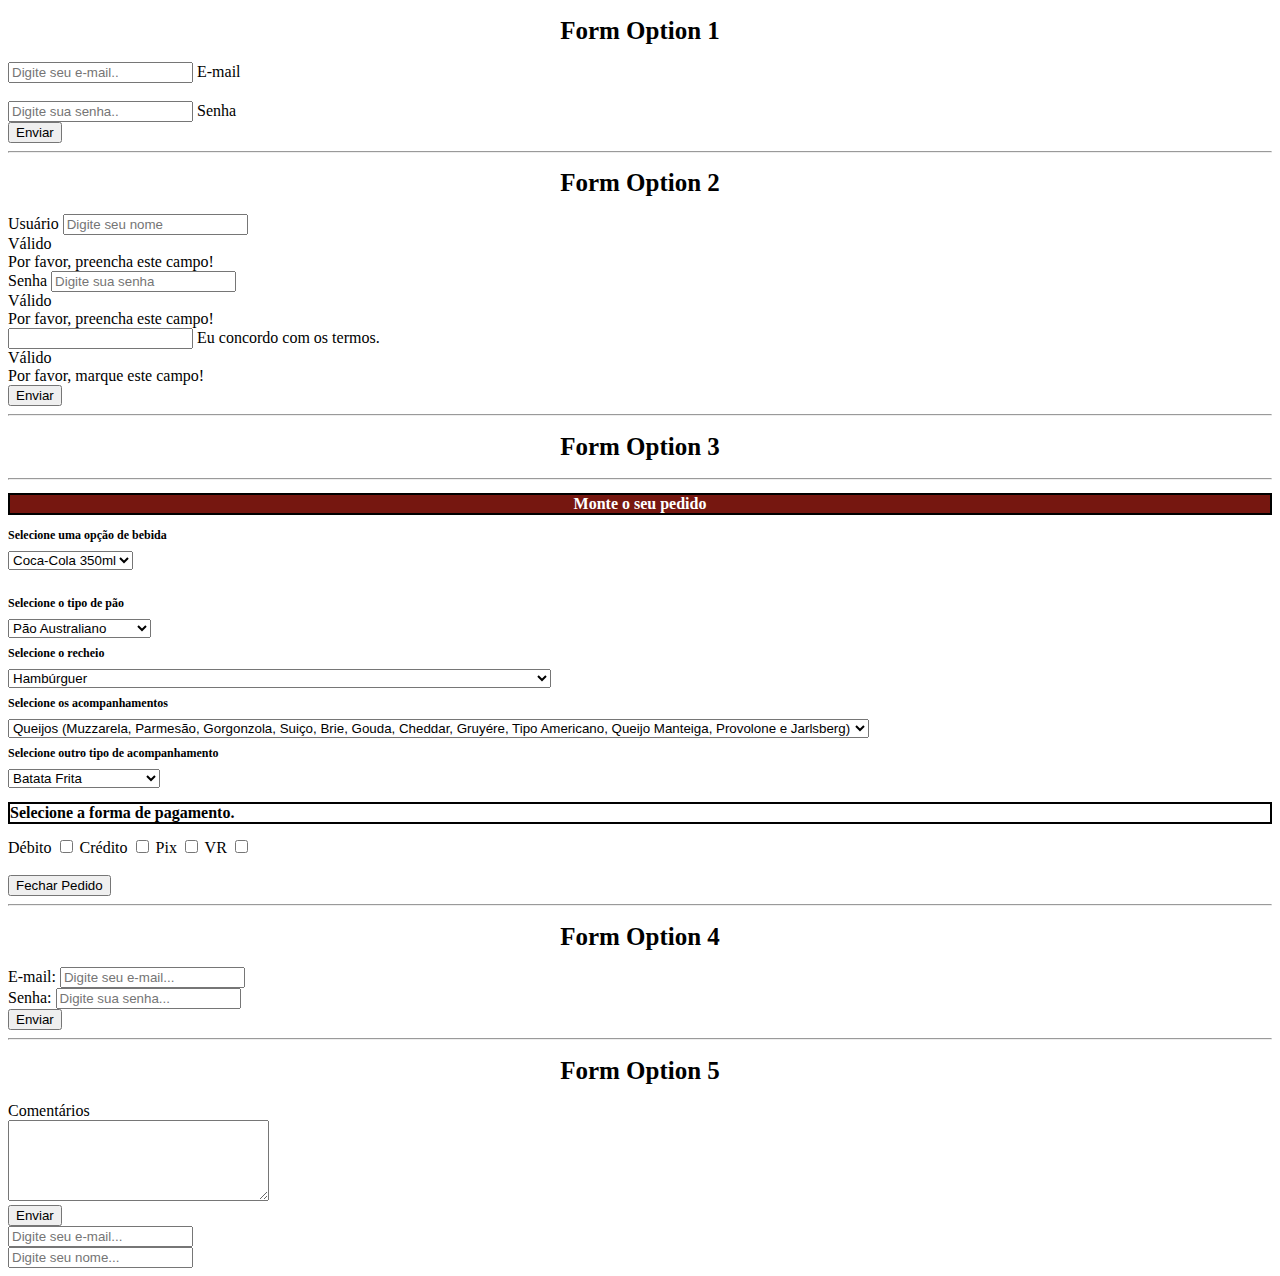
<file: ExerciciosBootstrap/Aula175-ExercicioPratico/index.html>
<!DOCTYPE html>
<html lang="pt-br">
<head>
    <meta charset="UTF-8">
    <meta name="viewport" content="width=device-width, initial-scale=1.0">
    <title>Exercício Prático 175 - Bootstrap</title>
    <link href="https://cdn.jsdelivr.net/npm/bootstrap@5.0.2/dist/css/bootstrap.min.css" rel="stylesheet" integrity="sha384-EVSTQN3/azprG1Anm3QDgpJLIm9Nao0Yz1ztcQTwFspd3yD65VohhpuuCOmLASjC" crossorigin="anonymous">
    <script src="https://cdn.jsdelivr.net/npm/bootstrap@5.0.2/dist/js/bootstrap.bundle.min.js" integrity="sha384-MrcW6ZMFYlzcLA8Nl+NtUVF0sA7MsXsP1UyJoMp4YLEuNSfAP+JcXn/tWtIaxVXM" crossorigin="anonymous"></script>
</head>
<body>
    <h1 style="text-align: center; font-size: 25px;" class="mt-3">Form Option 1</h1>
    <div class="container mt-4">
        <form action="#" class="was-validated">
            <div class="form-floating mb-3 mt3">
                <input type="text" class="form-control" id="email" placeholder="Digite seu e-mail..">
                <label for="email">E-mail</label>
            </div>
        </form>
    </div>
    <br>
    <div class="container mt-3">
        <form action="#" class="was-validated">
            <div class="form-floating mb-3">
                <input type="password" class="form-control" id="password" placeholder="Digite sua senha..">
                <label for="email">Senha</label>
            </div>
            <button type="submit" class="btn btn-outline-primary">Enviar</button>
        </form>
    </div>
    <hr>
    <h1 style="text-align: center; font-size: 25px;" class="mt-3">Form Option 2</h1>
    <div class="container mt-3">
        <form action="#" class="was-validated">
            <div class="mb-3 mt-3">
                <label for="username">Usuário</label>
                <input type="text" class="form-control" id="username" placeholder="Digite seu nome" name="username" required>
                <div class="valid-feedback">Válido</div>
                <div class="invalid-feedback">Por favor, preencha este campo!</div>
            </div>
            <div class="mb-3 mt-3">
                <label for="password">Senha</label>
                <input type="password" class="form-control" id="password" placeholder="Digite sua senha" name="senha" required>
                <div class="valid-feedback">Válido</div>
                <div class="invalid-feedback">Por favor, preencha este campo!</div>
            </div>
            <div class="form-check mb-3">
                <input type="text" class="form-check-input" type="checkbox" id="myCheckBox" name="remember">
                <label for="myCheckBox" class="form-check-label">Eu concordo com os termos.</label>
                <div class="valid-feedback">Válido</div>
                <div class="invalid-feedback">Por favor, marque este campo!</div>
            </div>
            <button type="submit" class="btn btn-outline-primary">Enviar</button>
        </form>
        <hr>
        <h1 style="text-align: center; font-size: 25px;" class="mt-3">Form Option 3</h1>
        <hr>
        <div class="container mt-4">
            <form action="#">
                <h2 style="text-align: center; font-size: 16px; border: solid black 2px; background: rgb(118, 23, 16); color: white;">Monte o seu pedido</h2>
                <div class="form-floating mb-3 mt-3">
                    <h1 class="mb-3 mt-4" style="font-size: 12px;">Selecione uma opção de bebida</h1>
                    <select class="form-select" name="sellist">
                        <option>Coca-Cola 350ml</option>
                        <option>Pepsi 350ml</option>
                        <option>Itubaína 600ml</option>
                        <option>Guaraná 1L</option>
                        <option>Fanta 1,5L</option>
                    </select>
                </div>
                <br>
                <h1 class="mb-3 mt-4" style="font-size: 12px;">Selecione o tipo de pão</h1>
                <select class="form-select" name="sellist">
                    <option>Pão Australiano</option>
                    <option>Baguete Italiana</option>
                    <option>Pão Francês</option>
                    <option>Pão de Hambúrguer</option>
                    <option>Pão de Leite</option>
                    <option>Pão Sírio</option>
                    <option>Pão Italiano</option>
                    <option>Pão Integral</option>
                </select>
                <br>
                <h1 class="mb-3 mt-4" style="font-size: 12px;">Selecione o recheio</h1>
                <select class="form-select" name="sellist">
                    <option>Hambúrguer</option>
                    <option>Frango Teryaki</option>
                    <option>Carne de churrasco ou Carne-Seca</option>
                    <option>Panceta</option>
                    <option>Salame</option>
                    <option>Mortadela/ Mortadela Defumada e Mortadela de Frango</option>
                    <option>Presunto/ Presunto Canadense/ Presunto de Parma/ Presunto Royal e Presunto Cozido</option>
                    <option>Peito de Peru</option>
                </select>
                <br>
                <h1 class="mb-3 mt-4" style="font-size: 12px;">Selecione os acompanhamentos</h1>
                <select class="form-select" name="sellist">
                    <option>Queijos (Muzzarela, Parmesão, Gorgonzola, Suiço, Brie, Gouda, Cheddar, Gruyére, Tipo Americano, Queijo Manteiga, Provolone e Jarlsberg)</option>
                    <option>Folhas (Rucula, Alface, Couve, Repolho, Acelga Alface Americana, Espinafre)</option>
                    <option>Cebola ou Cebola Roxa</option>
                    <option>Picles</option>
                    <option>Azeitonas (Convencional, Azeitona Preta)</option>
                    <option>Tomate</option>
                    <option>Pepino japonês</option>
                </select>
                <br>
                <h1 class="mb-3 mt-4" style="font-size: 12px;">Selecione outro tipo de acompanhamento</h1>
                <select class="form-select" name="sellist">
                    <option>Batata Frita</option>
                    <option>Polenta Frita</option>
                    <option>Mandioca Frita</option>
                    <option>Batatas Sorriso - Frita</option>
                    <option>Iscas de Cenoura</option>
                    <option>Cebola Caramelizada</option>
                    <option>Stickers fritos</option>
                </select>
                <br>
                <h2 style="text-align: left; font-size: 16px; border: solid 2px black; font-weight: bolder;">Selecione a forma de pagamento.</h2>
                 Débito <input type="checkbox" name="payment">
                 Crédito <input type="checkbox" name="payment">
                 Pix <input type="checkbox" name="payment">
                 VR <input type="checkbox" name="payment">
                 <br>
                 <br>
                 <button type="submit" class="btn btn-outline-success" style="text-align: center;">Fechar Pedido</button>
            </div>
            </form>
        </div>
        <hr>
        <div class="container mt-3">
            <form action="#">
                <h1 style="text-align: center; font-size: 25px;" class="mt-3">Form Option 4</h1>
                <div class="mb-3 mt3">
                    <label for="email">E-mail:</label>
                    <input class="form-control" type="email" name="email" id="mail" placeholder="Digite seu e-mail...">
                </div>
                <div class="mb-3">
                    <label for="email">Senha:</label>
                    <input class="form-control" type="password" name="Senha" id="Senha" placeholder="Digite sua senha...">
                </div>
                <input type="submit" value="Enviar" class="btn btn-dark text-white"> 
            </form>
        </div>
        <hr>
        <div class="container mt-3">
            <form action="#">
                <h1 style="text-align: center; font-size: 25px;" class="mt-3">Form Option 5</h1>
                <div class="mt-3 mb-3">
                    <label for="comments">Comentários</label>
                    <br>
                    <textarea name="text" id="textcomments" cols="30" rows="5"></textarea> 
                </div>
                <button type="submit" class="btn btn-success text-white">Enviar</button>
            </form>
        </div>
        <div class="container mt-3">
            <form action="#">
                <div class="row">
                    <div class="col">
                        <input type="email" class="form-control" placeholder="Digite seu e-mail...">
                    </div>
                    <div class="col">
                        <input type="text" class="form-control" placeholder="Digite seu nome...">
                    </div>
                </div>
            </form>
        </div>
</body>
</html>
</file>
